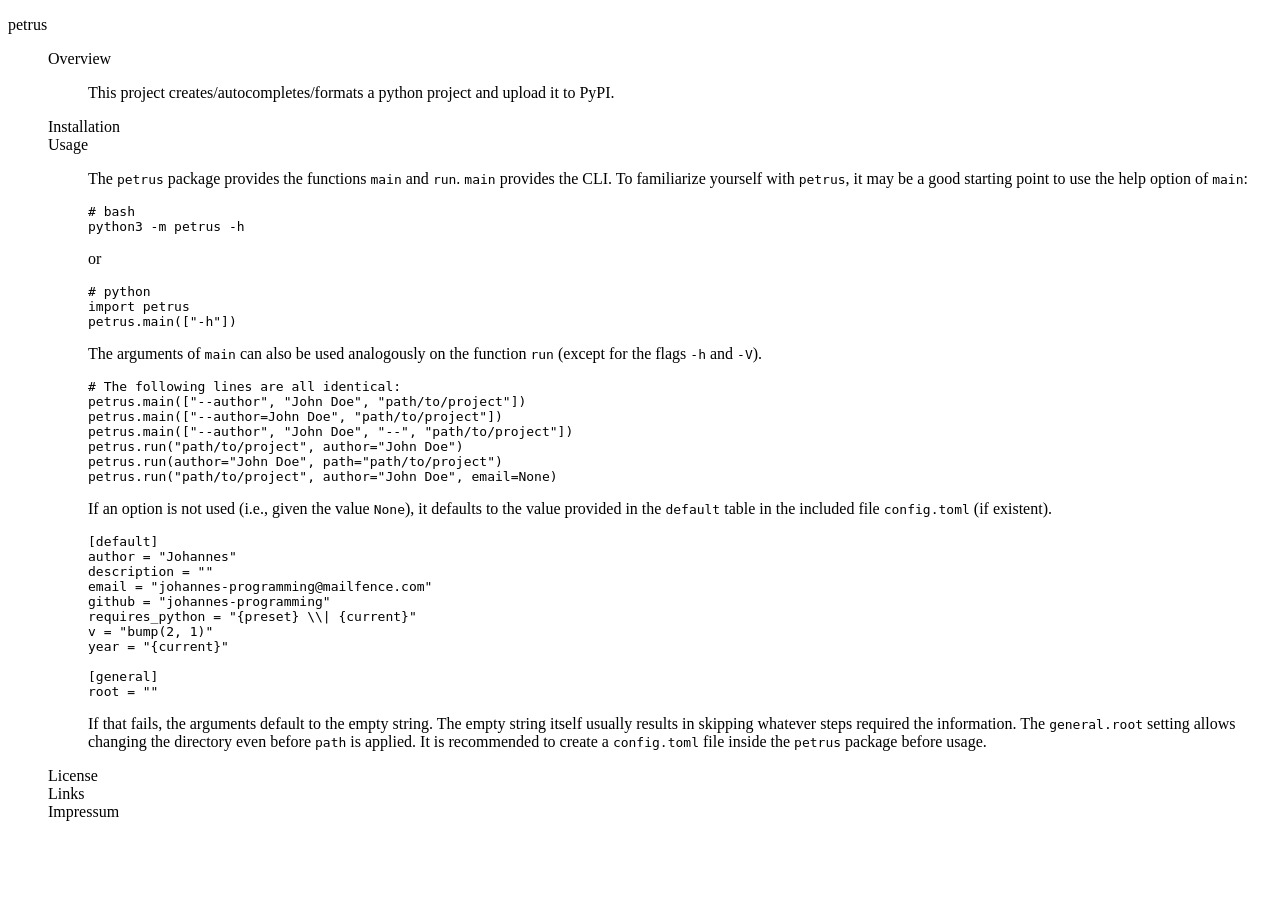
<file: docs/index.html>
<!DOCTYPE html>
<html>
    <head>
    </head>
    <body>
        <dl class="heading0">
            <dt><a>petrus</a></dt>
            <dd>
                <dl class="heading1">
                    <dt>Overview</dt>
                    <dd>
                        <p>This project creates/autocompletes/formats a python project and upload it to PyPI.</p>
                    </dd>
                    <dt id="install">Installation</dt>
                    <dd id="installCorpus"></dd>
                    <dt>Usage</dt>
                    <dd>
                        <p>The <code>petrus</code> package provides the functions <code>main</code> and <code>run</code>. <code>main</code> provides the CLI. To familiarize yourself with <code>petrus</code>, it may be a good starting point to use the help option of <code>main</code>:</p>

                        <pre><code># bash
python3 -m petrus -h</code></pre>

                        <p>or</p>

                        <pre><code># python
import petrus
petrus.main(["-h"])</code></pre>

                        <p>The arguments of <code>main</code> can also be used analogously on the function <code>run</code> (except for the flags <code>-h</code> and <code>-V</code>).</p>

                        <pre><code># The following lines are all identical:
petrus.main(["--author", "John Doe", "path/to/project"])
petrus.main(["--author=John Doe", "path/to/project"])
petrus.main(["--author", "John Doe", "--", "path/to/project"])
petrus.run("path/to/project", author="John Doe")
petrus.run(author="John Doe", path="path/to/project")
petrus.run("path/to/project", author="John Doe", email=None)</code></pre>

                        <p>If an option is not used (i.e., given the value <code>None</code>), it defaults to the value provided in the <code>default</code> table in the included file <code>config.toml</code> (if existent).</p>

                        <pre><code>[default]
author = "Johannes"
description = ""
email = "johannes-programming@mailfence.com"
github = "johannes-programming"
requires_python = "{preset} \\| {current}"
v = "bump(2, 1)"
year = "{current}"

[general]
root = ""</code></pre>

                        <p>If that fails, the arguments default to the empty string. The empty string itself usually results in skipping whatever steps required the information. The <code>general.root</code> setting allows changing the directory even before <code>path</code> is applied. It is recommended to create a <code>config.toml</code> file inside the <code>petrus</code> package before usage.</p>
                    </dd>
                    <dt id="license">License</dt>
                    <dd id="licenseCorpus"></dd>
                    <dt id="links">Links</dt>
                    <dd id="linksCorpus"></dd>
                    <dt id="impressum">Impressum</dt>
                    <dd id="impressumCorpus"></dd>
                </dl>
            </dd>
        </dl>
    </body>
    <script src="https://www.johannes-programming.online/script.js"></script>
    <script>
        setupInstallCorpus("petrus");
        setupTestingCorpus("petrus");
        setupLicenseCorpus("petrus");
        setupLinksCorpus("petrus");
        setupImpressumCorpus("petrus");
        addMetaAndLinkTags();
    </script>
</html>
</file>
